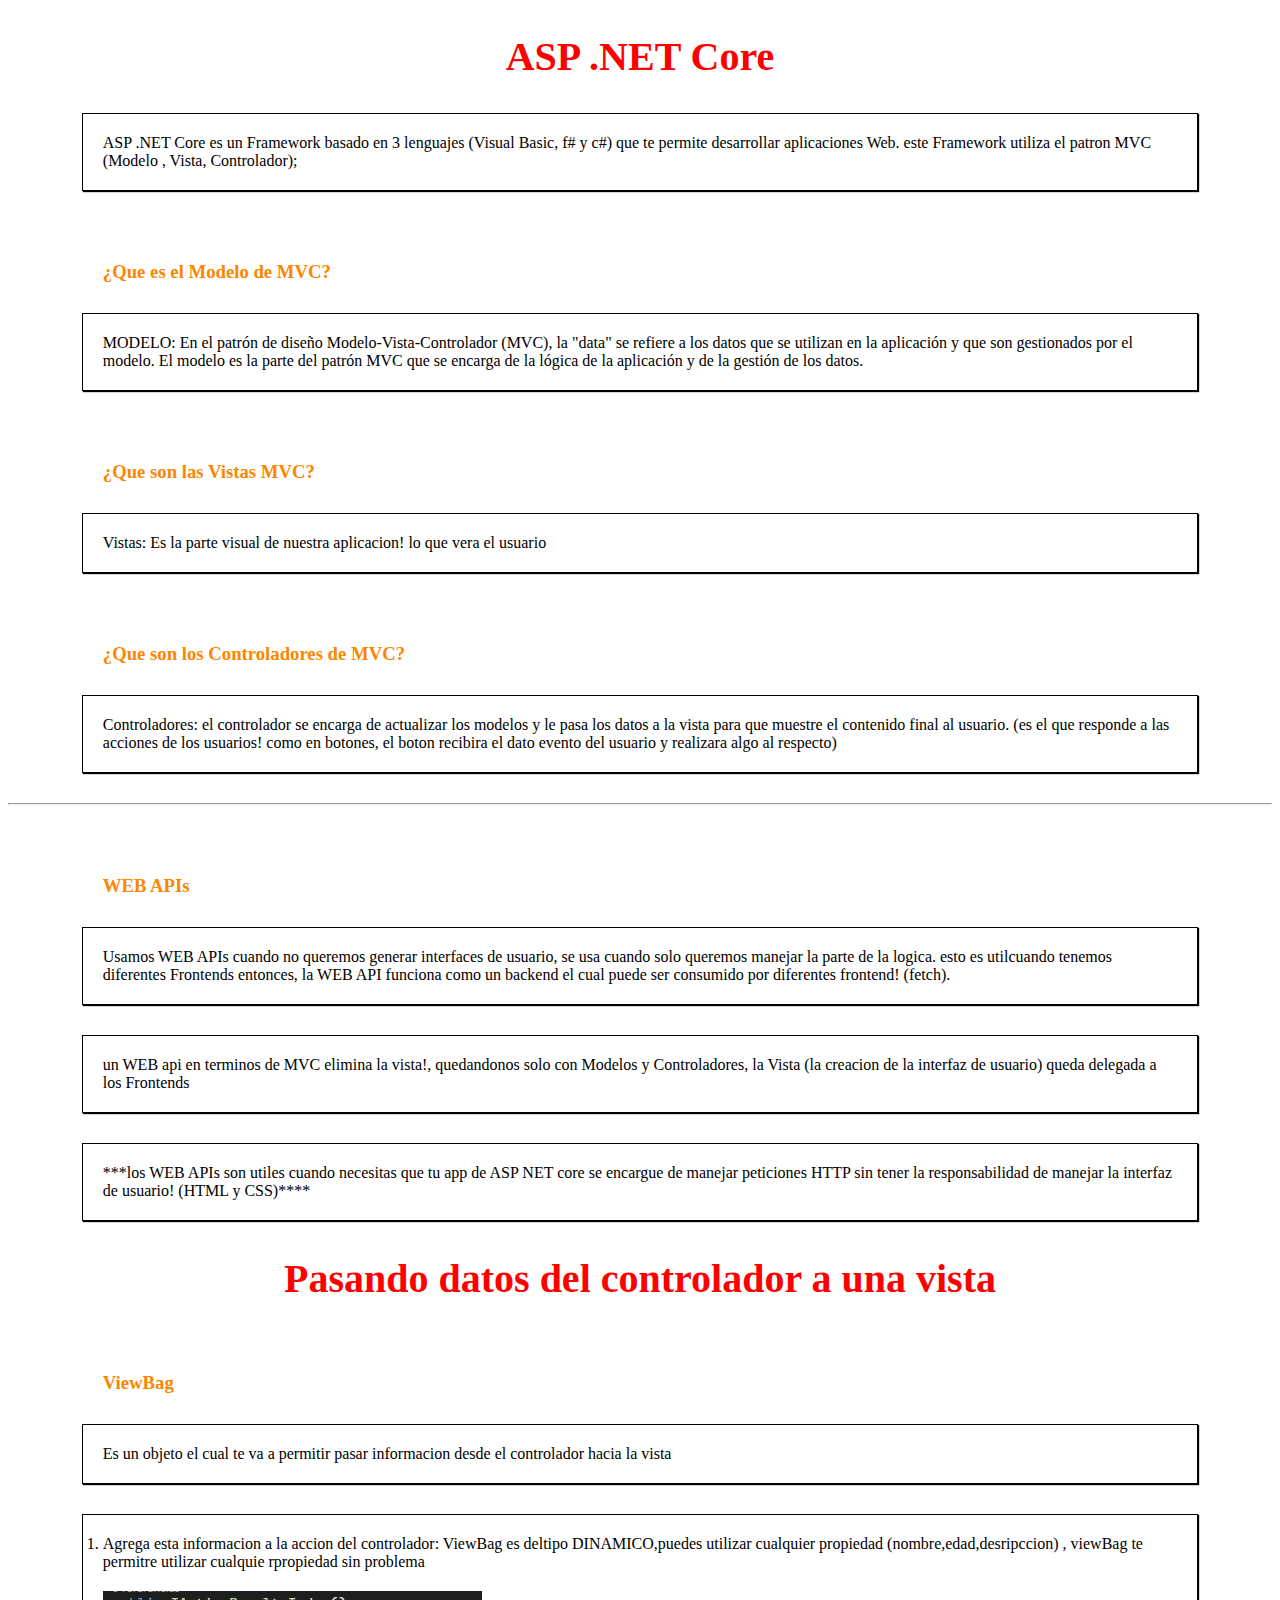
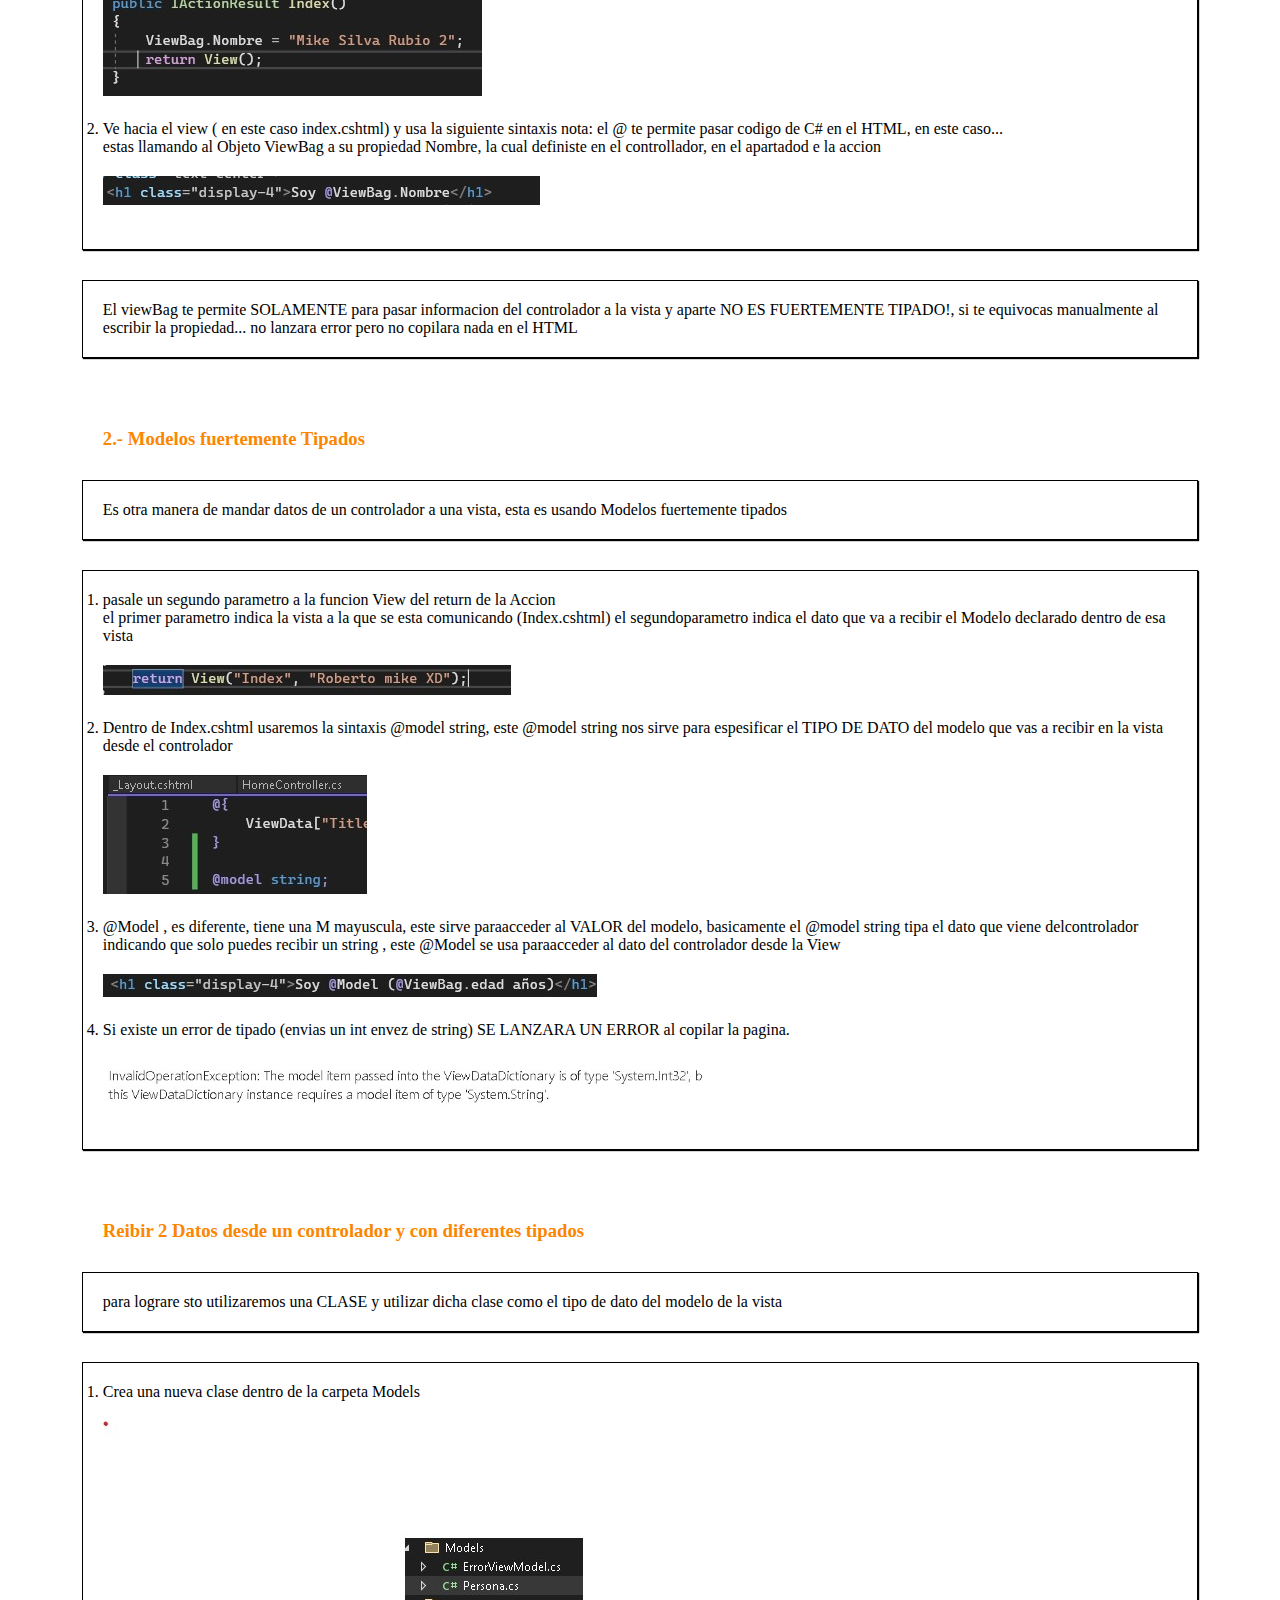
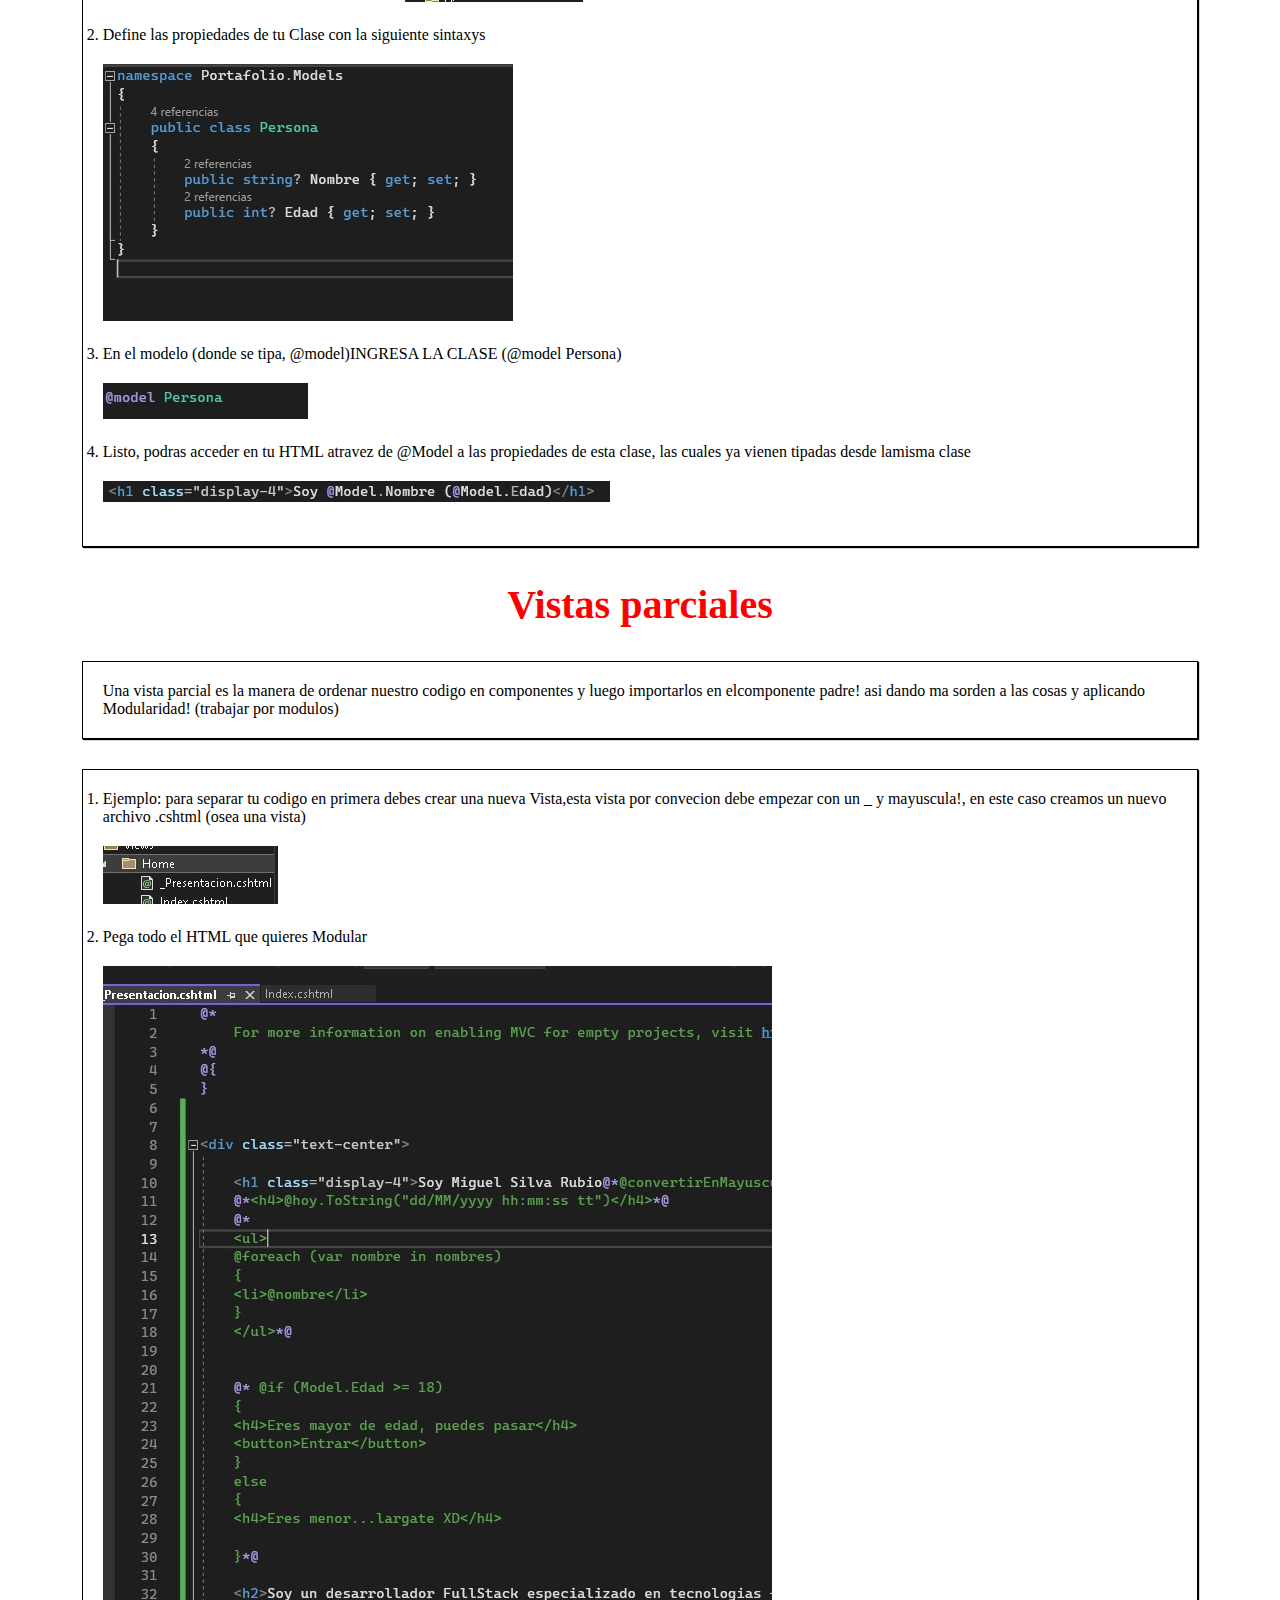
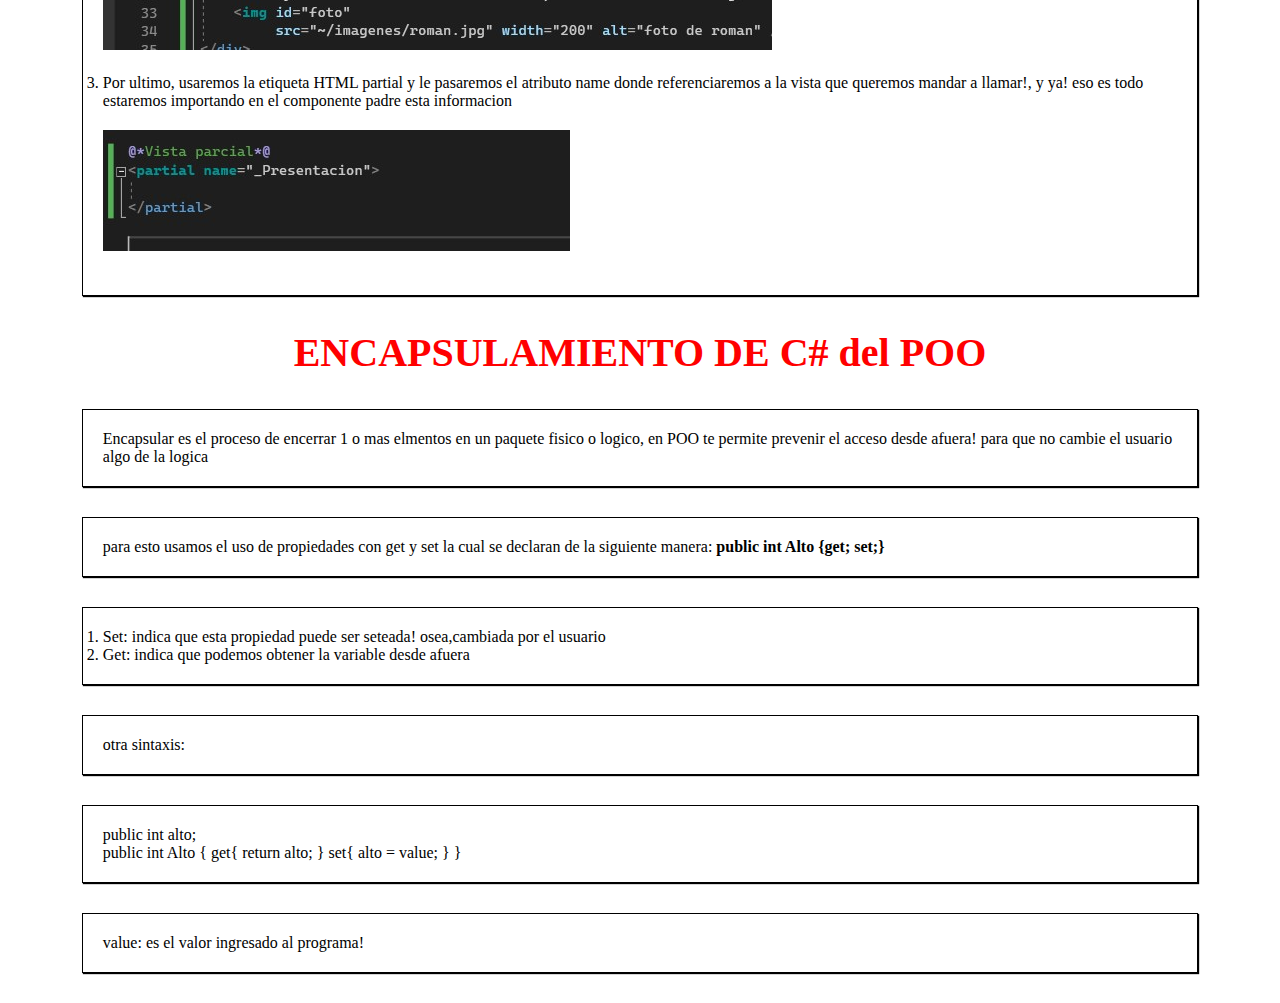
<file: index.html>
<!DOCTYPE html>
<html lang="en">
<head>
    <meta charset="UTF-8">
    <meta http-equiv="X-UA-Compatible" content="IE=edge">
    <meta name="viewport" content="width=device-width, initial-scale=1.0">
    <title>Notas de ASP .NET Core</title>
    <!-- Font Family Robot -->
    <link rel="preconnect" href="https://fonts.googleapis.com">
    <link rel="preconnect" href="https://fonts.gstatic.com" crossorigin>
    <link href="https://fonts.googleapis.com/css2?family=Roboto:wght@400;900&display=swap" rel="stylesheet">
    <link href="css.css"/>
    <style>
        *{
            --font: font-family: 'Roboto', sans-serif;
        }
        h2{
            text-align: center;
            font-weight: 900;
            font-size: 40px;
            color: red;
        }
        h3{
            margin: 0 auto;
            width: 85%;
        }
        p, ol{
            width: 85%;
            border: 1px solid black;
            padding: 20px;
            margin: 30px auto;
            font-weight: 400;
            box-shadow: 1px 1px 1px black;
            
        }

        h3{
            margin-top: 70px;
            color: rgb(252, 134, 0);
        }
        img{
            margin-top: 20px;
            margin-bottom: 20px;
        }
    </style>
</head>
<body>
    <h2>ASP .NET Core </h2>
    <p>ASP .NET Core es un Framework basado en 3 lenguajes (Visual Basic, f# y c#) que te
        permite desarrollar aplicaciones Web. este Framework utiliza el patron MVC (Modelo
        , Vista, Controlador);
    </p>

    <h3>¿Que es el Modelo de MVC?</h3>
    <p>MODELO: En el patrón de diseño Modelo-Vista-Controlador (MVC), la "data" 
		se refiere a los datos que se utilizan en la aplicación y que son 
		gestionados por el modelo. El modelo es la parte del patrón MVC que se 
		encarga de la lógica de la aplicación y de la gestión de los datos.
    </p>
    <h3>¿Que son las Vistas MVC?</h3>
    <p>
        Vistas: Es la parte visual de nuestra aplicacion! lo que vera el usuario
    </p>
    <h3>¿Que son los Controladores de MVC?</h3>
    <p>
        Controladores: el controlador se encarga de actualizar los modelos y le pasa los
        datos a la vista para que muestre el contenido final al usuario.

        (es el que responde a las acciones de los usuarios! como en botones,
         el boton recibira el dato
        evento del usuario y realizara algo al respecto)
    </p>

    <hr/>
    <h3>WEB APIs</h3>
    <p>Usamos WEB APIs cuando no queremos generar interfaces de usuario, se usa cuando
        solo queremos manejar la parte de la logica. esto es utilcuando tenemos diferentes
        Frontends

        entonces, la WEB API funciona como un backend el cual puede ser consumido por diferentes frontend! (fetch).
    </p>
    <p>
        un WEB api en terminos de MVC elimina la vista!, quedandonos solo con Modelos y Controladores, la Vista (la creacion 
        de la interfaz de usuario) queda delegada a los Frontends
    </p>
    <p>
        ***los WEB APIs son utiles cuando necesitas que tu app de ASP NET core se encargue de manejar peticiones 
            HTTP sin tener la responsabilidad de manejar la interfaz
            de usuario! (HTML y CSS)****
    </p>

    <h2>Pasando datos del controlador a una vista</h2>
    <h3>ViewBag</h3>
    <p> 
        Es un objeto el cual te va a permitir pasar informacion 
        desde el controlador hacia la vista
        
    </p>
    <ol>
        <li>Agrega esta informacion a la accion del controlador: ViewBag
            es deltipo DINAMICO,puedes utilizar cualquier propiedad (nombre,edad,desripccion)
            , viewBag te permitre utilizar cualquie rpropiedad sin problema
        </li>
        <img src="./ViewBag.jpg" />
        <li>
            Ve hacia el view ( en este caso index.cshtml) y usa 
            la siguiente sintaxis
            nota: el @ te permite pasar codigo de C# en el HTML, en este caso...

            <br>
            estas llamando al Objeto ViewBag a su propiedad Nombre, la cual definiste
            en el controllador, en el apartadod e la accion
        </li>
        <img src="/ViewBag2.jpg"/>
    </ol>
    <p>
        El viewBag te permite SOLAMENTE para pasar informacion del controlador a la vista
        y aparte NO ES FUERTEMENTE TIPADO!, si te equivocas manualmente al escribir la propiedad...
        no lanzara error pero no copilara nada en el HTML
    </p>

    <h3>2.- Modelos fuertemente Tipados</h3>
    <p>
        Es otra manera de mandar datos de un controlador a una vista, esta es usando Modelos fuertemente tipados
    </p>
    <ol>
        <li> pasale un segundo parametro a la funcion View del return de la Accion
            <br>
            el primer parametro indica la vista a la que se esta comunicando (Index.cshtml)
            el segundoparametro indica el dato que va a recibir el Modelo declarado dentro de esa vista

        </li>
        <img src="./Model1.jpg" />

        <li>
            Dentro de Index.cshtml usaremos la sintaxis @model string, este @model string nos sirve
            para espesificar el TIPO DE DATO del modelo que vas a recibir en la vista desde el controlador

        </li>

        <img src="Model2.jpg" />

        <li>
            @Model , es diferente, tiene una M mayuscula, este sirve paraacceder al VALOR del modelo, basicamente el @model string
            tipa el dato que viene delcontrolador indicando que solo puedes recibir un string
            , este @Model se usa paraacceder al dato del controlador desde la View
        </li>
        <img src="./Model3.jpg" />
        <li> Si existe un error de tipado (envias un int envez de string)
            SE LANZARA UN ERROR al copilar la pagina.
        </li>
        <img src="./Model4-error.jpg" width=600px"/>
        
    </ol>

    <h3>Reibir 2 Datos desde un controlador y con diferentes tipados</h3>

    <p>
        para lograre sto utilizaremos una CLASE y utilizar dicha 
        clase como el tipo de dato del modelo de la vista
    </p>
    <ol>
        <li> 
            Crea una nueva clase dentro de la carpeta Models
        </li>
        <img src="crear-clase-y-mandarla-ala-vista.jpg"/>
        <li>Define las propiedades de tu  Clase con la siguiente
             sintaxys
        </li>
        <img src="crear-clase-y-mandarla-ala-vista2.jpg" />
        <li>
            En el modelo (donde se tipa, @model)INGRESA LA CLASE (@model Persona)

        </li>
        <img src="crear-clase-y-mandarla-ala-vista3.jpg" />
        <li>Listo, podras acceder en tu HTML atravez de @Model a las propiedades de esta clase,
            las cuales ya vienen tipadas desde lamisma clase
        </li>
        <img src="crear-clase-y-mandarla-ala-vista4.jpg" />
    </ol>

    <h2>Vistas parciales</h2>
    <p> Una vista parcial es la manera de ordenar nuestro codigo en componentes y luego
        importarlos en elcomponente padre! asi dando ma sorden a las cosas y aplicando Modularidad!
        (trabajar por modulos)
    </p>
    <ol>
       <li>
        Ejemplo: para separar tu codigo en primera debes crear una nueva Vista,esta vista por convecion
        debe empezar con un _ y mayuscula!, en este caso creamos un nuevo archivo .cshtml
        (osea una vista)

       </li>
        <img id="acomodoIMG" src="Vista-parcial.jpg" />

        <li>
            Pega todo el HTML que quieres Modular 
        </li>
        <img src="Vista-parcial2.jpg" />

        <li>
            Por ultimo, usaremos la etiqueta HTML partial y le pasaremos el atributo
            name donde referenciaremos a la vista que queremos mandar a llamar!, y ya! eso es todo
            estaremos importando en el componente padre esta informacion
        </li>
        <img src="Vista-parcial3.jpg" />
        
    </ol>

    <h2>ENCAPSULAMIENTO DE C# del POO</h2>
    <p>Encapsular es el proceso de encerrar 1 o mas elmentos
        en un paquete fisico o logico, en POO te permite prevenir el acceso desde afuera!
        para que no cambie el usuario algo de la logica
    </p>
    <p>
        para esto usamos el uso de propiedades con get y set la cual se declaran de la siguiente manera: <strong>public int Alto {get; set;}</strong> 
    </p>
    <ol>
        <li>Set: indica que esta propiedad puede ser seteada! osea,cambiada por el usuario</li>
        <li>Get: indica que podemos obtener la variable desde afuera</li>
    </ol>

    <p>
      otra sintaxis:  
    </p>
    <ol>
        public int alto;
        <br/>
        public int Alto {
            get{
                return alto;
            }
            set{
                alto = value;
            }
        }
    </ol>
    <p>
        value: es el valor ingresado al programa!
    </p>
    

</body>
</html>
</file>
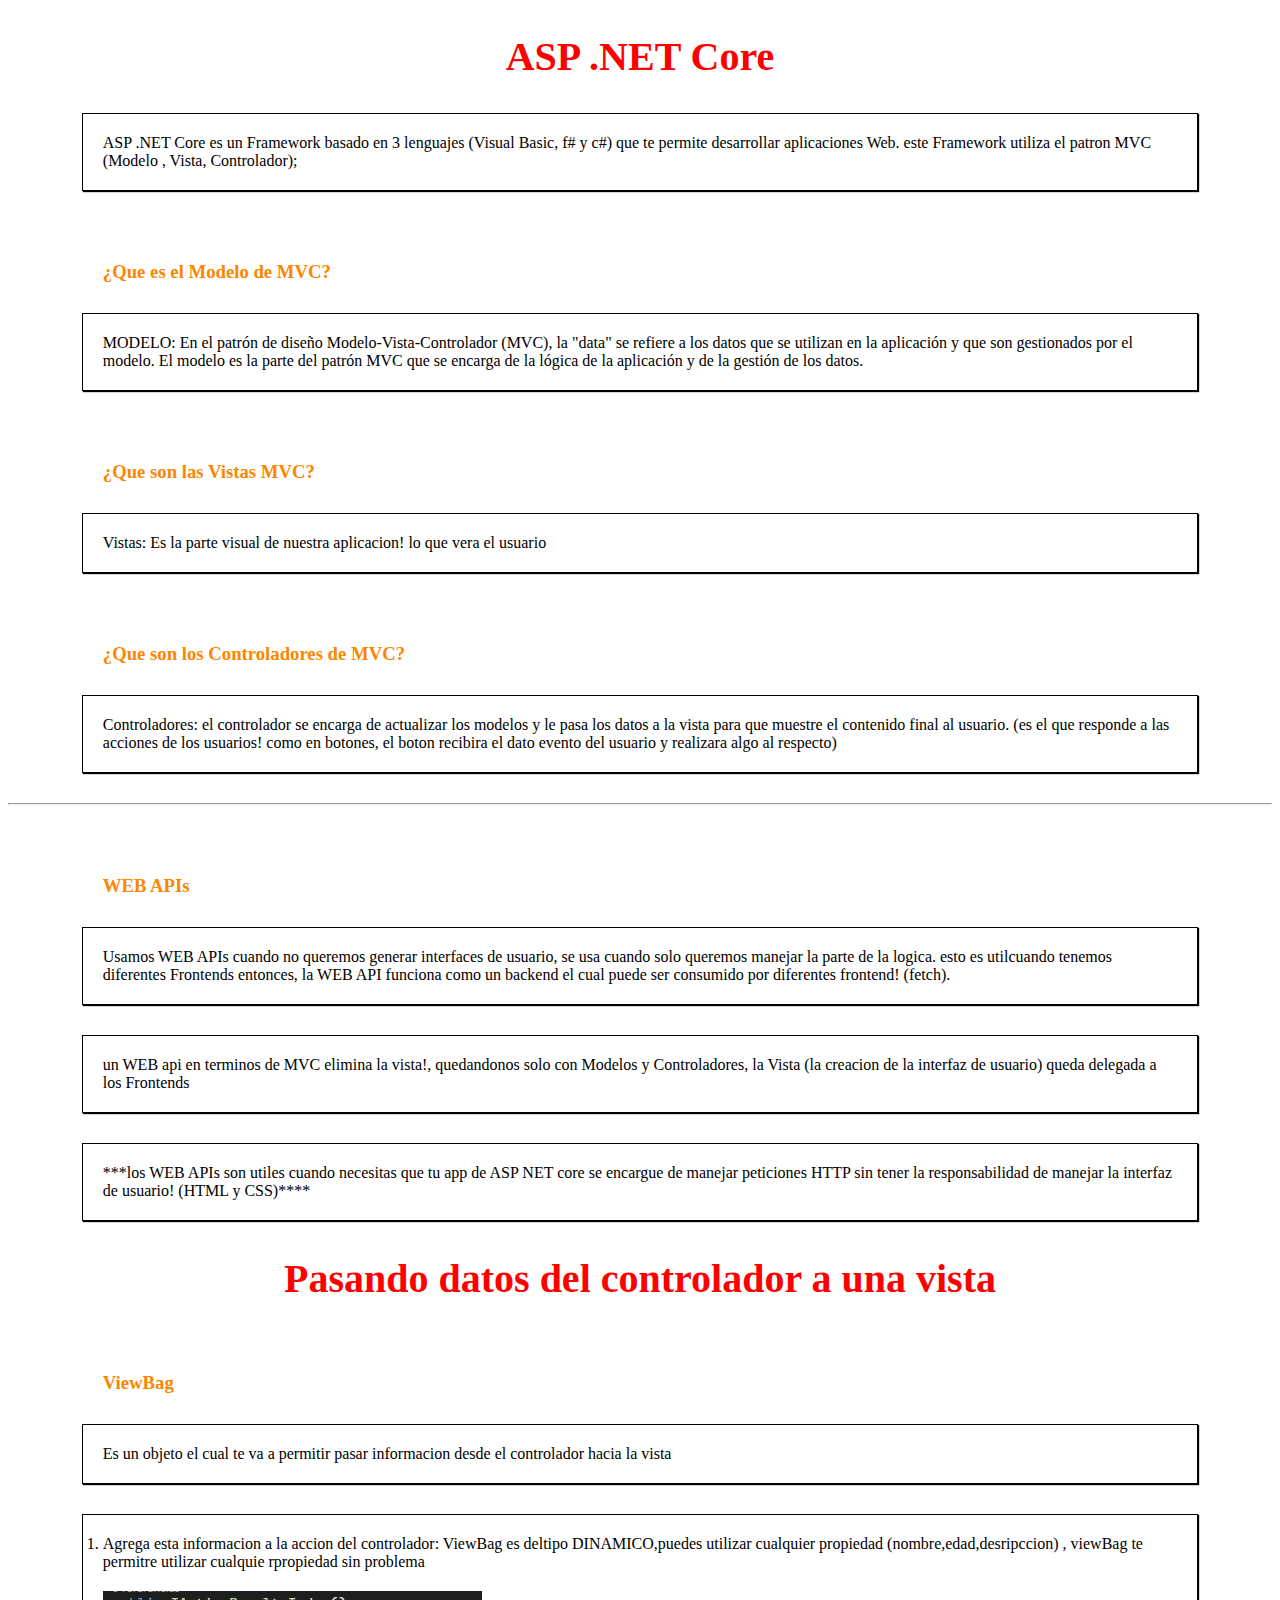
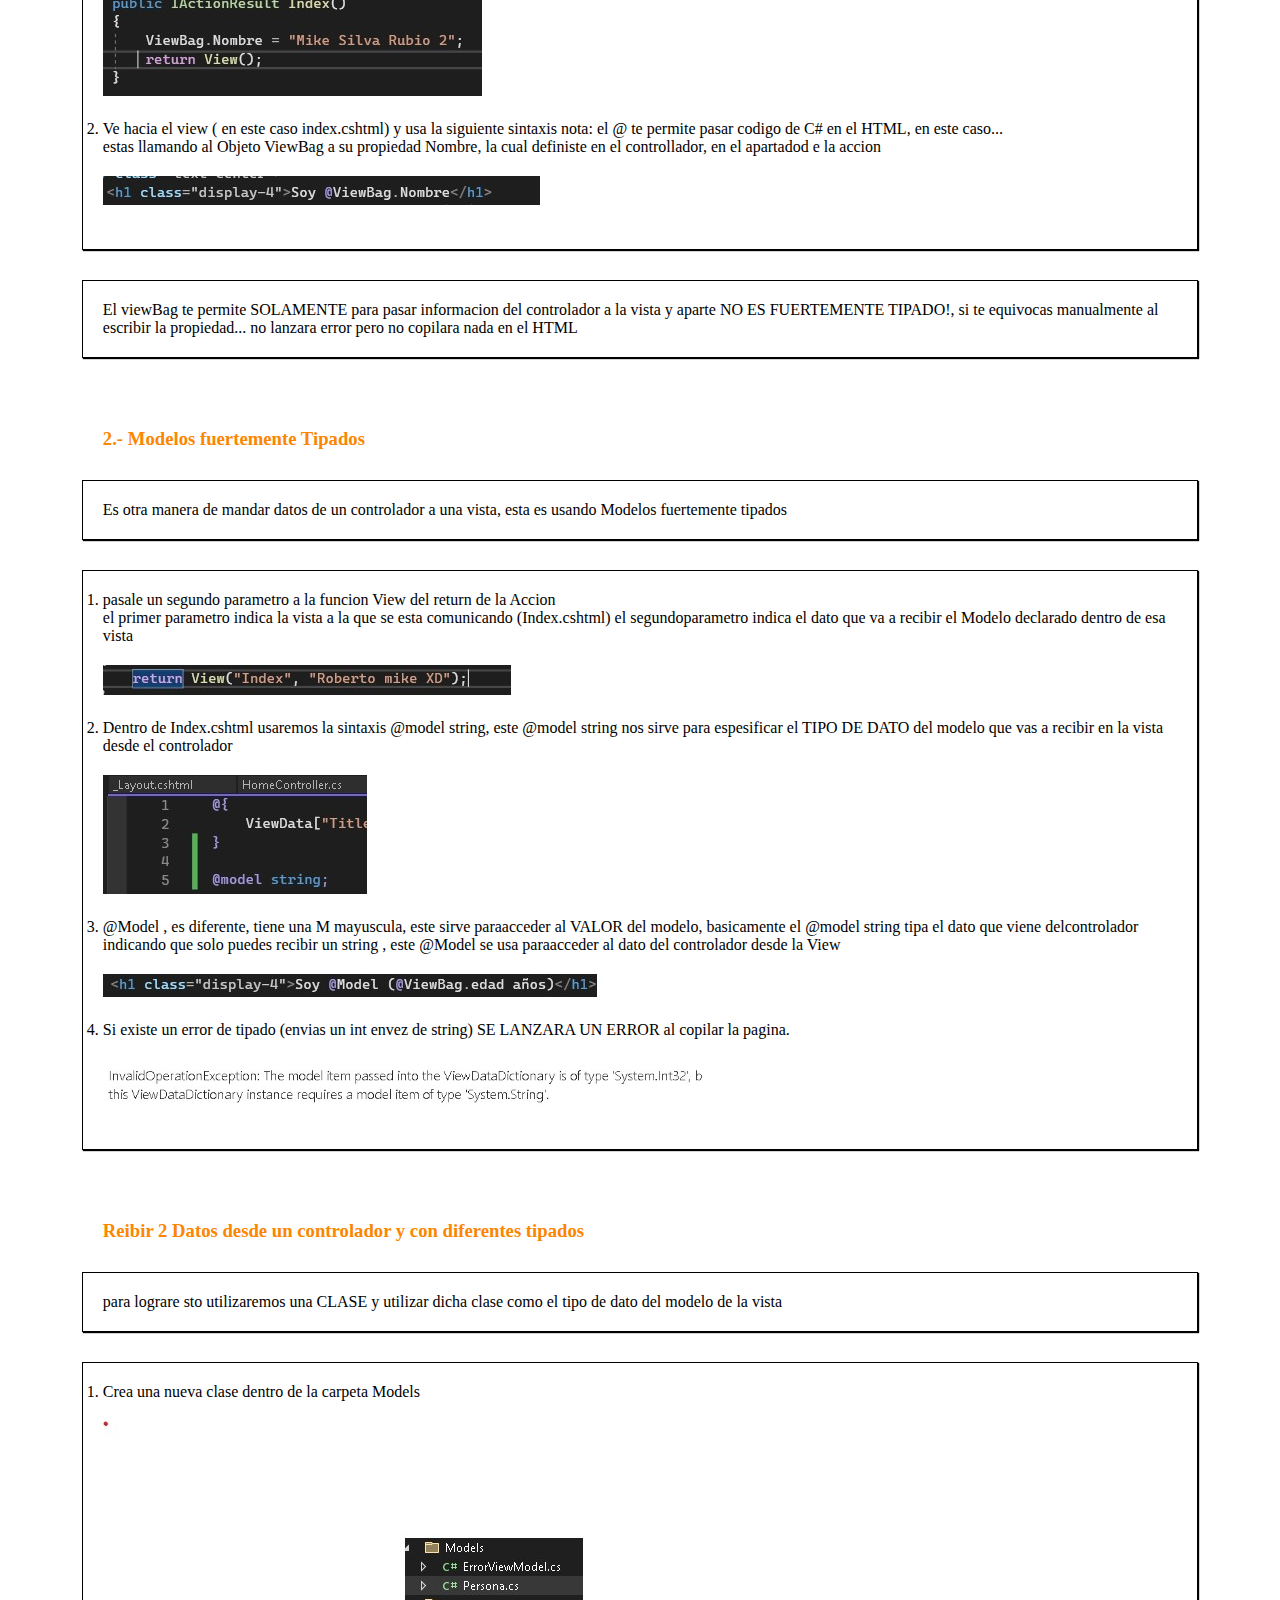
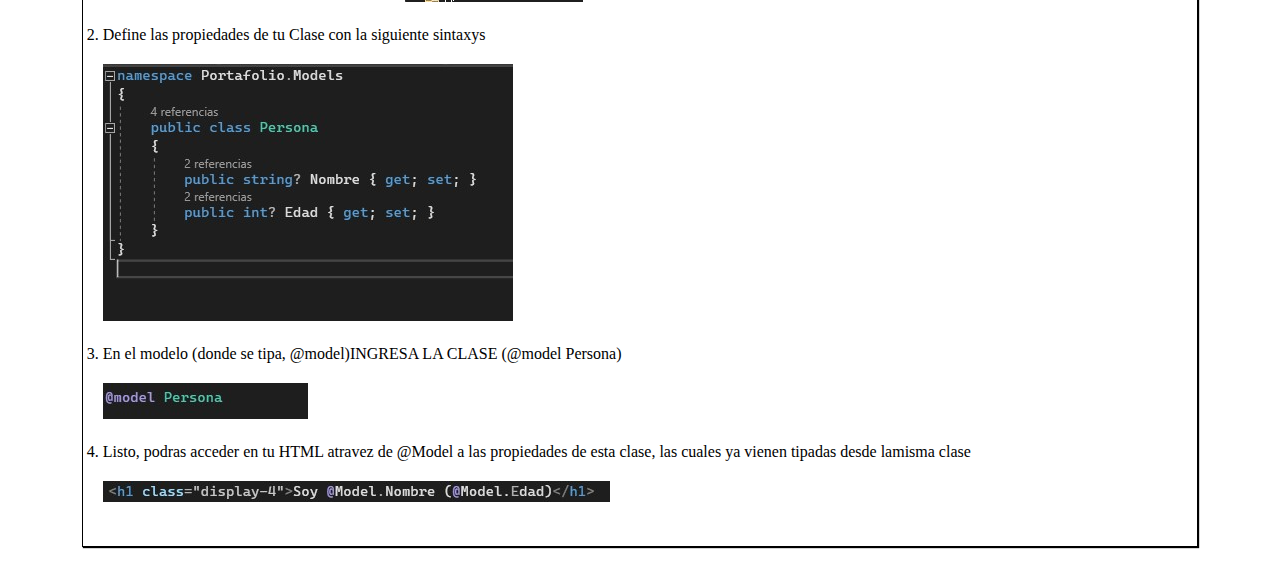
<file: notas-ASP-NET-CORE.html>
<!DOCTYPE html>
<html lang="en">
<head>
    <meta charset="UTF-8">
    <meta http-equiv="X-UA-Compatible" content="IE=edge">
    <meta name="viewport" content="width=device-width, initial-scale=1.0">
    <title>Notas de ASP .NET Core</title>
    <!-- Font Family Robot -->
    <link rel="preconnect" href="https://fonts.googleapis.com">
    <link rel="preconnect" href="https://fonts.gstatic.com" crossorigin>
    <link href="https://fonts.googleapis.com/css2?family=Roboto:wght@400;900&display=swap" rel="stylesheet">
    <style>
        *{
            --font: font-family: 'Roboto', sans-serif;
        }
        h2{
            text-align: center;
            font-weight: 900;
            font-size: 40px;
            color: red;
        }
        h3{
            margin: 0 auto;
            width: 85%;
        }
        p, ol{
            width: 85%;
            border: 1px solid black;
            padding: 20px;
            margin: 30px auto;
            font-weight: 400;
            box-shadow: 1px 1px 1px black;
            
        }

        h3{
            margin-top: 70px;
            color: rgb(252, 134, 0);
        }
        img{
            margin-top: 20px;
            margin-bottom: 20px;
        }
    </style>
</head>
<body>
    <h2>ASP .NET Core </h2>
    <p>ASP .NET Core es un Framework basado en 3 lenguajes (Visual Basic, f# y c#) que te
        permite desarrollar aplicaciones Web. este Framework utiliza el patron MVC (Modelo
        , Vista, Controlador);
    </p>

    <h3>¿Que es el Modelo de MVC?</h3>
    <p>MODELO: En el patrón de diseño Modelo-Vista-Controlador (MVC), la "data" 
		se refiere a los datos que se utilizan en la aplicación y que son 
		gestionados por el modelo. El modelo es la parte del patrón MVC que se 
		encarga de la lógica de la aplicación y de la gestión de los datos.
    </p>
    <h3>¿Que son las Vistas MVC?</h3>
    <p>
        Vistas: Es la parte visual de nuestra aplicacion! lo que vera el usuario
    </p>
    <h3>¿Que son los Controladores de MVC?</h3>
    <p>
        Controladores: el controlador se encarga de actualizar los modelos y le pasa los
        datos a la vista para que muestre el contenido final al usuario.

        (es el que responde a las acciones de los usuarios! como en botones,
         el boton recibira el dato
        evento del usuario y realizara algo al respecto)
    </p>

    <hr/>
    <h3>WEB APIs</h3>
    <p>Usamos WEB APIs cuando no queremos generar interfaces de usuario, se usa cuando
        solo queremos manejar la parte de la logica. esto es utilcuando tenemos diferentes
        Frontends

        entonces, la WEB API funciona como un backend el cual puede ser consumido por diferentes frontend! (fetch).
    </p>
    <p>
        un WEB api en terminos de MVC elimina la vista!, quedandonos solo con Modelos y Controladores, la Vista (la creacion 
        de la interfaz de usuario) queda delegada a los Frontends
    </p>
    <p>
        ***los WEB APIs son utiles cuando necesitas que tu app de ASP NET core se encargue de manejar peticiones 
            HTTP sin tener la responsabilidad de manejar la interfaz
            de usuario! (HTML y CSS)****
    </p>

    <h2>Pasando datos del controlador a una vista</h2>
    <h3>ViewBag</h3>
    <p> 
        Es un objeto el cual te va a permitir pasar informacion 
        desde el controlador hacia la vista
        
    </p>
    <ol>
        <li>Agrega esta informacion a la accion del controlador: ViewBag
            es deltipo DINAMICO,puedes utilizar cualquier propiedad (nombre,edad,desripccion)
            , viewBag te permitre utilizar cualquie rpropiedad sin problema
        </li>
        <img src="./ViewBag.jpg" />
        <li>
            Ve hacia el view ( en este caso index.cshtml) y usa 
            la siguiente sintaxis
            nota: el @ te permite pasar codigo de C# en el HTML, en este caso...

            <br>
            estas llamando al Objeto ViewBag a su propiedad Nombre, la cual definiste
            en el controllador, en el apartadod e la accion
        </li>
        <img src="/ViewBag2.jpg"/>
    </ol>
    <p>
        El viewBag te permite SOLAMENTE para pasar informacion del controlador a la vista
        y aparte NO ES FUERTEMENTE TIPADO!, si te equivocas manualmente al escribir la propiedad...
        no lanzara error pero no copilara nada en el HTML
    </p>

    <h3>2.- Modelos fuertemente Tipados</h3>
    <p>
        Es otra manera de mandar datos de un controlador a una vista, esta es usando Modelos fuertemente tipados
    </p>
    <ol>
        <li> pasale un segundo parametro a la funcion View del return de la Accion
            <br>
            el primer parametro indica la vista a la que se esta comunicando (Index.cshtml)
            el segundoparametro indica el dato que va a recibir el Modelo declarado dentro de esa vista

        </li>
        <img src="./Model1.jpg" />

        <li>
            Dentro de Index.cshtml usaremos la sintaxis @model string, este @model string nos sirve
            para espesificar el TIPO DE DATO del modelo que vas a recibir en la vista desde el controlador

        </li>

        <img src="Model2.jpg" />

        <li>
            @Model , es diferente, tiene una M mayuscula, este sirve paraacceder al VALOR del modelo, basicamente el @model string
            tipa el dato que viene delcontrolador indicando que solo puedes recibir un string
            , este @Model se usa paraacceder al dato del controlador desde la View
        </li>
        <img src="./Model3.jpg" />
        <li> Si existe un error de tipado (envias un int envez de string)
            SE LANZARA UN ERROR al copilar la pagina.
        </li>
        <img src="./Model4-error.jpg" width=600px"/>
        
    </ol>

    <h3>Reibir 2 Datos desde un controlador y con diferentes tipados</h3>

    <p>
        para lograre sto utilizaremos una CLASE y utilizar dicha 
        clase como el tipo de dato del modelo de la vista
    </p>
    <ol>
        <li> 
            Crea una nueva clase dentro de la carpeta Models
        </li>
        <img src="crear-clase-y-mandarla-ala-vista.jpg"/>
        <li>Define las propiedades de tu  Clase con la siguiente
             sintaxys
        </li>
        <img src="crear-clase-y-mandarla-ala-vista2.jpg" />
        <li>
            En el modelo (donde se tipa, @model)INGRESA LA CLASE (@model Persona)

        </li>
        <img src="crear-clase-y-mandarla-ala-vista3.jpg" />
        <li>Listo, podras acceder en tu HTML atravez de @Model a las propiedades de esta clase,
            las cuales ya vienen tipadas desde lamisma clase
        </li>
        <img src="crear-clase-y-mandarla-ala-vista4.jpg" />
    </ol>

</body>
</html>
</file>
<file: css.css>
#acomodoIMG{
    display: block;
    justify-content: center;

}
</file>
